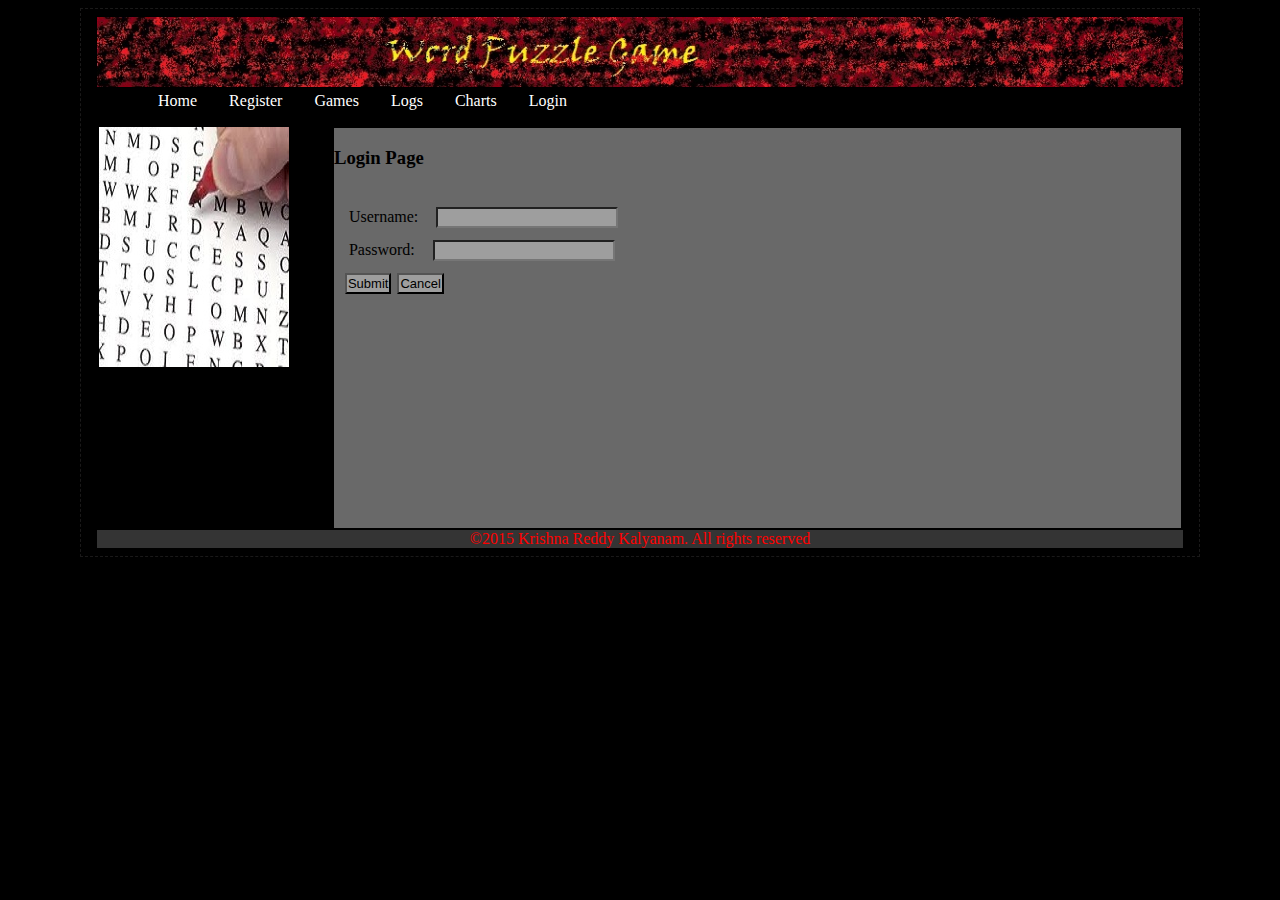
<file: public_html/login.html>
<!DOCTYPE html>
<!-- 
Student Info: Name=KrishnaReddy Kalyanam, ID=13778 
Subject: CS557B_HW2_Summer_2015 
Author: KrishnaReddy 
Filename: login.html  
Date and Time: Jun 20, 2015 8:26:29 PM  
Project Name: WordGameApp  
--> 
<html>
    <head>
        <title>Login Page</title>
        <meta charset="UTF-8">
        <meta name="viewport" content="width=device-width, initial-scale=1.0">
        <script src="./background.js"></script>
        <link rel="stylesheet" type="text/css" href="./wordgame.css">
        <link rel="stylesheet" type="text/css" href="./small_media.css">
    </head>
    <body onload="changeImage();
            isUserLoggedIn();">
        <header id="header">
            <img src="./images/main_header.jpg" alt="Word Game Application" >
        </header>

        <nav id="navigation">
            <ul>
                <li><a href="index.html">Home</a></li>
                <li><a href="register.html">Register</a></li>
                <li><a href="games.html">Games</a></li>
                <li><a href="logs.html">Logs</a></li>
                <li><a href="charts.html">Charts</a></li>
                <li><a href="#">Login</a></li>
            </ul>
        </nav>
        <article id="article">
            <h3>Login Page</h3>
            <p id="logInfo"></p>
            <section id="loginDiv">
                <form name="login">
                    <ul>
                        <li>
                            <label for="username">Username:</label>&nbsp;&nbsp;
                            <input  type="text" name="username" id="username" required="">
                        </li>
                        <li>
                            <label for="password">Password:</label>&nbsp;&nbsp;
                            <input type="password" id="password" required="">  
                        </li>
                        <li>
                            <input type="submit" id="submit" value="Submit" onclick="isValidUser();" >
                            <input type="reset" id="cancel" value="Cancel" ><br>
                        </li>
                    </ul>
                </form>
            </section>
        </article>
        <aside id="aside">
            <section>
                <img class="rollImages" id="asideImg" src="" alt="advertisement image" style="max-width: 100%;height: 100%">
                <section id="logoutDiv">
                    <p id="welcomeUser" ></p>
                    <a id="logoutA" href='javascript:logoutCurrentUser();'>logout</a>
                </section>
            </section>
        </aside>
        <footer id="footer"><span>©2015 Krishna Reddy Kalyanam. All rights reserved</span></footer>
    </body>
</html>
</file>
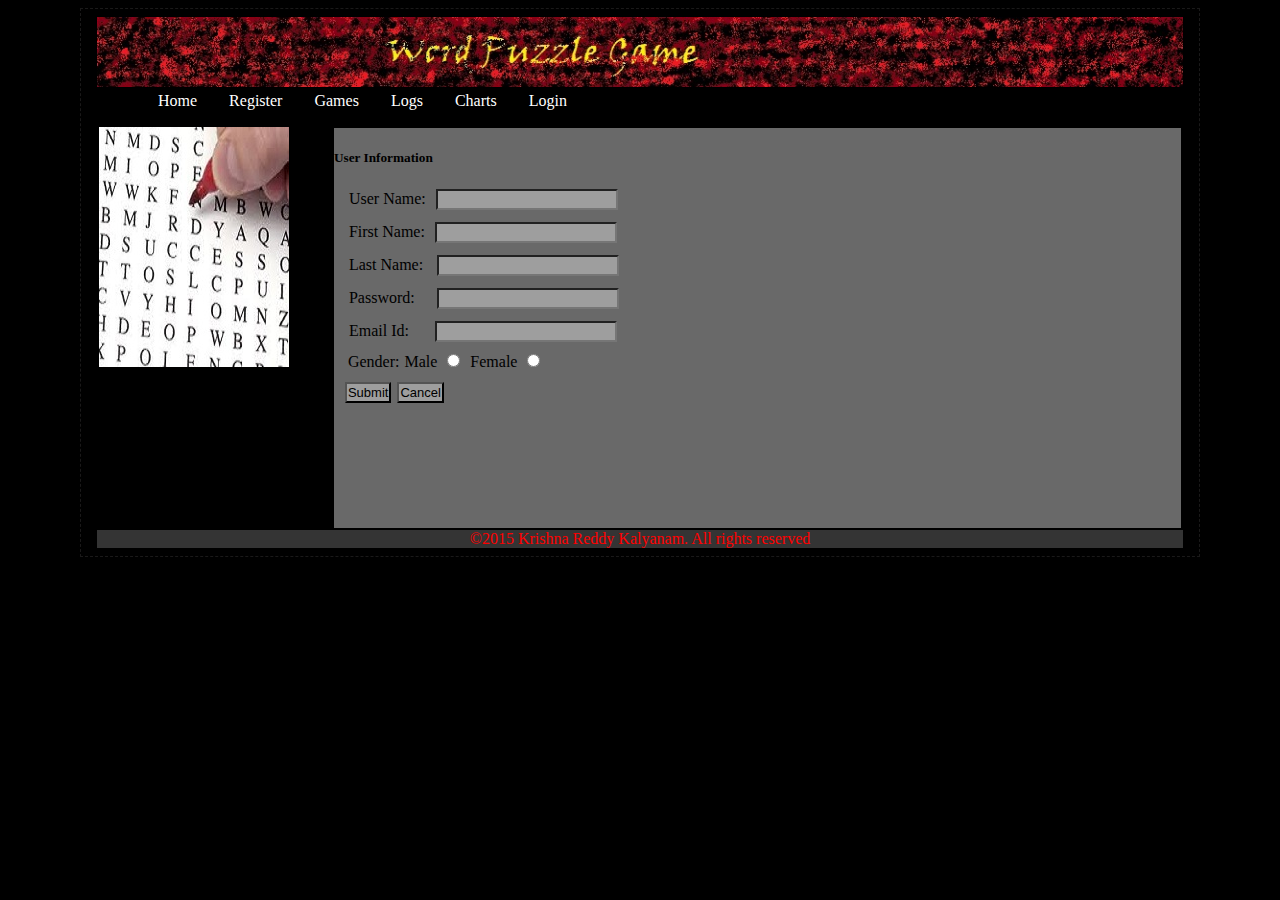
<file: public_html/register.html>
<!DOCTYPE html>
<!-- 
Student Info: Name=KrishnaReddy Kalyanam, ID=13778 
Subject: CS557B_HW2_Summer_2015 
Author: KrishnaReddy 
Filename: register.html.html  
Date and Time: Jun 20, 2015 7:23:59 PM  
Project Name: WordGameApp  
-->

<html>
    <head>
        <title>Register Page</title>
        <meta charset="UTF-8">
        <meta name="viewport" content="width=device-width, initial-scale=1.0">
        <script src="./background.js"></script>
        <link rel="stylesheet" type="text/css" href="./wordgame.css">
        <link rel="stylesheet" type="text/css" href="./small_media.css">
    </head>
    <body onload="changeImage();">
        <header id="header">
            <img src="./images/main_header.jpg" alt="Word Game Application" >
        </header>

        <nav id="navigation">
            <ul>
                <li><a href="index.html">Home</a></li>
                <li><a href="#">Register</a></li>
                <li><a href="games.html">Games</a></li>
                <li><a href="logs.html">Logs</a></li>
                <li><a href="charts.html">Charts</a></li>
                <li><a href="login.html">Login</a></li>
            </ul>
        </nav>
        <article id="article">
            <h5>User Information</h5>
            <span id="regSuccess" style="color: red"></span>
            <form name="registerForm">
                <ul>
                    <li>
                        <label for="username">User Name:</label>
                        <input  type="text" name="username" id="username" required="">
                    </li>
                    <li>
                        <label for="firstname">First Name:</label>
                        <input  type="text" name="firstname" id="firstname" required="">
                    </li>
                    <li>
                        <label for="lastname">Last Name:</label>&nbsp;
                        <input type="text" name="lastname" id="lastname" required="">
                    </li>
                    <li>
                        <label for="password">Password:</label>&nbsp;&nbsp;&nbsp;
                        <input type="password" id="password" required="">
                    </li>
                    <li>
                        <label  style="alignment-baseline: central" for="email">Email Id:</label>&nbsp;&nbsp;&nbsp;&nbsp;
                        <input type="text" name="email" id="email" required="">
                    </li>
                    <li><span>&nbsp;Gender:<label for="male">Male</label>
                            <input type="radio" name="gender" id="male" value="Male" >
                            <label for="female">Female</label>
                            <input type="radio" name="gender" id="female" value="Female" ></span>
                    </li>
                    <li>
                        <input type="submit" id="submit" value="Submit" onclick="registerUser();">
                        <input type="reset" id="cancel" value="Cancel" >
                    </li>
                </ul>
            </form>
        </article>
        <aside id="aside">
             <section>
                <img class="rollImages" id="asideImg" src="" alt="advertisement image" style="max-width: 100%;height: 100%">
                <section id="logoutDiv">
                    <p id="welcomeUser" ></p>
                </section>
            </section>
        </aside>
        <footer id="footer"><span>©2015 Krishna Reddy Kalyanam. All rights reserved</span></footer>
    </body>
</html>
</file>
<file: public_html/wordgame.css>
/* 
Student Info: Name=KrishnaReddy Kalyanam, ID=13778 
Subject: CS557B_HW2_Summer_2015 
Author: KrishnaReddy 
Filename: wordgame.css  
Date and Time: Jun 20, 2015 7:14:16 PM  
Project Name: WordGameApp  
*/ 
/* 
    Created on : Jun 20, 2015, 7:14:16 PM
    Author     : KrishnaReddy
*/

body{
    margin-left: 5em;
    margin-right: 5em;
    padding: 1em;
    padding-top: 0.5em;
    padding-bottom: 0.5em;
    background: black;
    border: 1px dashed #1A1919;
}
#navigation {
    width: 100% !important;

    background: #ccc;
    margin: 5px;
    padding: 0px;
}
img{
    display: block;
    max-width: 100%;
    height: auto;
    width: auto !important;
    padding: 0px;
}
#header {
    height: auto !important;
    width: auto !important;
    padding: 0px;
}
#aside {
    display: block;
    border: 1px;
    position: relative;
    margin: 2px;
    max-width: 20%;
    width: 20% !important;
    margin-top: 40px;
}
.rollImages{
    alignment-adjust: middle;
}
#article {
    float: right;
    background: dimgrey;
    border: 1px;
    position: relative;
    overflow: auto;
    padding: 0px;
    max-width: 78%;
    height: 25em !important;
    width: 78% !important;
    margin: 2px 2px;
    margin-top: 17px;
}
#article ul{
    margin: 0px;
    padding: 0px;
}

#navigation ul {
    height: 100%;
    max-width: 100%;
    width: 100%;
    float: none;
    margin: 0px;
}

#navigation li {
    list-style:none;
    height: 100%;
    padding: 0px;
}

#navigation a {
    float: left;
    color: #fff;
    text-decoration: none;
    border-bottom: 1px solid rgba(0.3, 0.2, 0, 0);
    padding: 0 1em;
}

#navigation a:hover {
    background: #666;
}

#article li {
    float: none;
    height: 100%;
    margin: 10px;
    list-style-type:none;
}
#footer{
    clear: both;
    display: block;
    height: auto !important;
    width: 100%;
    background: #343434;
    text-align: center;
    color: red;
}
span{
    display: block;
    alignment-baseline: middle;
}
input{
    margin: 1px;
    padding: 1px;
    font-size: small;
    background: #9E9E9E;
}
label{
    margin: 5px;
}
tbody{
    display: table-row-group;
    box-sizing: border-box;
}
th{
    border: solid 1px;
    word-wrap: break-word;
    background: #ccccff;
}
table, tr{
    border: 1px solid #343434;
    border-collapse: collapse;
    margin: 15px;
    width:90%;
}
td{
    width: auto;
    max-width: 25%;
    border: 1px solid #343434;
    border-collapse: collapse;
}
form{
    alignment-adjust:middle;
    alignment-baseline: middle
}
section{
    margin-top: 37px;
}
.dragPlates{
    float: left;
    border-radius: 5px;
    background: #cccddd;
    padding: 0.25em;
    margin: 1em;
    width: 1.5em;
    height: 2em;
    color: #343434;
    font-weight: bold;
}
.dropPlates{
    float: left;
    border-radius: 5px;
    background: #cccccc;
    padding: 0.25em;
    margin: 1em;
    width: 1.5em;
    height: 2em;
    color: #343434;
    font-weight: bold;
}
div{
    display: block;
    height: auto;
    width:100%;
    float: left;
}
#timer{
    display: block;
    float: right;
    height: 2.5em;
    padding: 2px;
    margin: 2px;
    width: auto !important;
}
#gameTimer{
    padding: 0.25em;
    margin: 1em;
    width: 4.5em;
    height: 2em;
}
#logoutDiv{
    display: block;
    width: 100%;
    height: 2em;
    padding: 10px;
    margin: 5px;
}
#welcomeUser{
    display:block;
    color: #ff9900;
}
#logoutA{
    color: #ff9900;
    padding: 2px;
    margin: 1px;
}
#myChart{
    width: 100% !important;
    height: 100% !important;
}
canvas{
    width: 100% !important;
    height: 100% !important;
    
}
</file>
<file: public_html/small_media.css>
/* 
Student Info: Name=KrishnaReddy Kalyanam, ID=13778 
Subject: CS557B_HW2_Summer_2015 
Author: KrishnaReddy 
Filename: small_media.css  
Date and Time: Jun 20, 2015 8:16:16 PM  
Project Name: WordGameApp  
*/ 
/* 
    Created on : Jun 20, 2015, 8:16:16 PM
    Author     : KrishnaReddy
*/

@media screen and (max-width: 680px) {
    body{
        width: 100%;
        margin: 0px;
        padding: 0px;
        font: helvetica, arial, san-serif;
    }
    #header {
        display:  none;
    }
    img{
        max-width: 100% !important;
        max-height: 100%;
        width: auto !important;
        background-size: contain;
        background-repeat: repeat-x;

        padding: 0px;
        height: auto !important;
        float: none;
    }
    h3 {
        display:  block;
        text-align: center;
    }
    #navigation,
    #navigation ul {
        float: none;
        max-width: 100%;
        width: 100% !important;

        padding: 0px;
    }
    #navigation li{
        background: coral;
    }
    #navigation a {
        margin: 0;
        display: block;
        width: 100%;
        float: none;
        width: auto;
        border-bottom: 1px solid rgba(86, 82, 82, 0.2);
        padding: 0.25em;
        text-align: center;

        color: black;
    }
    section{
        width: 20em !important;
        padding: 0px;
        margin: 0px;

        height: 4em !important;
        margin-top: 0px !important;
    }
    #aside{
        float: none;
        max-width: 100%;
        width: 100% !important;
        position: relative;
    }
    #article{
        float: none;
        max-width: 100%;
        width: 100% !important;
        overflow: auto;
        padding: 0px !important;
        margin: 0px !important;
        margin-top: -5px !important;
        margin-left: 4px !important;
        margin-right: 4px !important;
        margin-bottom: -39px !important;

        background: salmon;
        height: auto !important;
    }
    #article ul {
        float: none;
        height: auto;
        max-width: 100%;
        width: 100% !important;
        padding: 0px;
    }
    #article li {
        width: auto !important;
        height: 20px;
    }
    #article label {
        width: 15%;
        text-align: left;
        box-sizing: border-box; 
        font-size: medium;
    }  
    input[type="radio"] + label:before, 
    input[type="checkbox"] + label:before { 
        display: inline-block; /* make this fake elements inline block */
        position:relative; /* we need to move the element without effecting the doc flow */
        top:0.25em;  /* we're moving it slightly down for alignment purposes */
        width:25px; height:25px; /* the width and height of the fake elements */
        background-image:url(formelements.png); /* the background image sprite */
    }
    input[type=submit],#article input[type=reset]{
        width: 25%;
        height: 24px;
    }  
    input[type=radio] {
        width: 10%;
        height: auto;
    }  
    input {
        text-align: center;
        box-sizing: border-box; 
        width: auto !important; 
        border: solid 1px #ccc; 
        padding:0.2em; 
        background-color: #F5F7A5; 
        border-radius: 10px; 
        box-shadow: inset 0 2px 3px rgba(0,0,0,0.2); 
    }  

    #footer{
        clear: both;
        width: 100%;
        position: relative;
        padding: 0px;
        color: red;

        background: black;
    }

    .plates{
        float: left;
        border-radius: 5px;
        background: #cccccc;
        padding: 8px;
        margin: 10px;
        width: 10px !important;
        font-weight: bold;
    }
    div{
        float: left;
        display: inline-block;
        width: 100% !important;
    }

    #input{
        position: relative;
        width: 100% !important;
        float:left;
        box-sizing: content-box;
    } 
    #myDiv{
        display: block;
        width: 100% !important;
        height: auto !important;
    }
    #logoutDiv{
        display: none;
    }
    tbody{
        display: table-row-group;
        box-sizing: border-box;
    }
    th{
        border: solid 1px;
        word-wrap: break-word;
        background: #ccccff;
        font-size: smaller;
    }
    table, tr{
        border: 1px solid #343434;
        border-collapse: collapse;
        margin: 2px;
        width:95%;
    }
    td{
        width: 100%;
        max-width: 25%;
        border: 1px solid #343434;
        border-collapse: collapse;
        font-size: smaller;
    }
    #gameTimer{
        padding: 2px;
        margin: 1em;
        width: auto !important;
        height: auto !important;
        box-sizing: content-box;
        max-width: 5.5em; 
        box-shadow: inset 0 2px 3px rgba(0,0,0,0.2);
        background: #FF9962;
        border-radius: 6px; 
    
        color: black;
}
}
</file>
